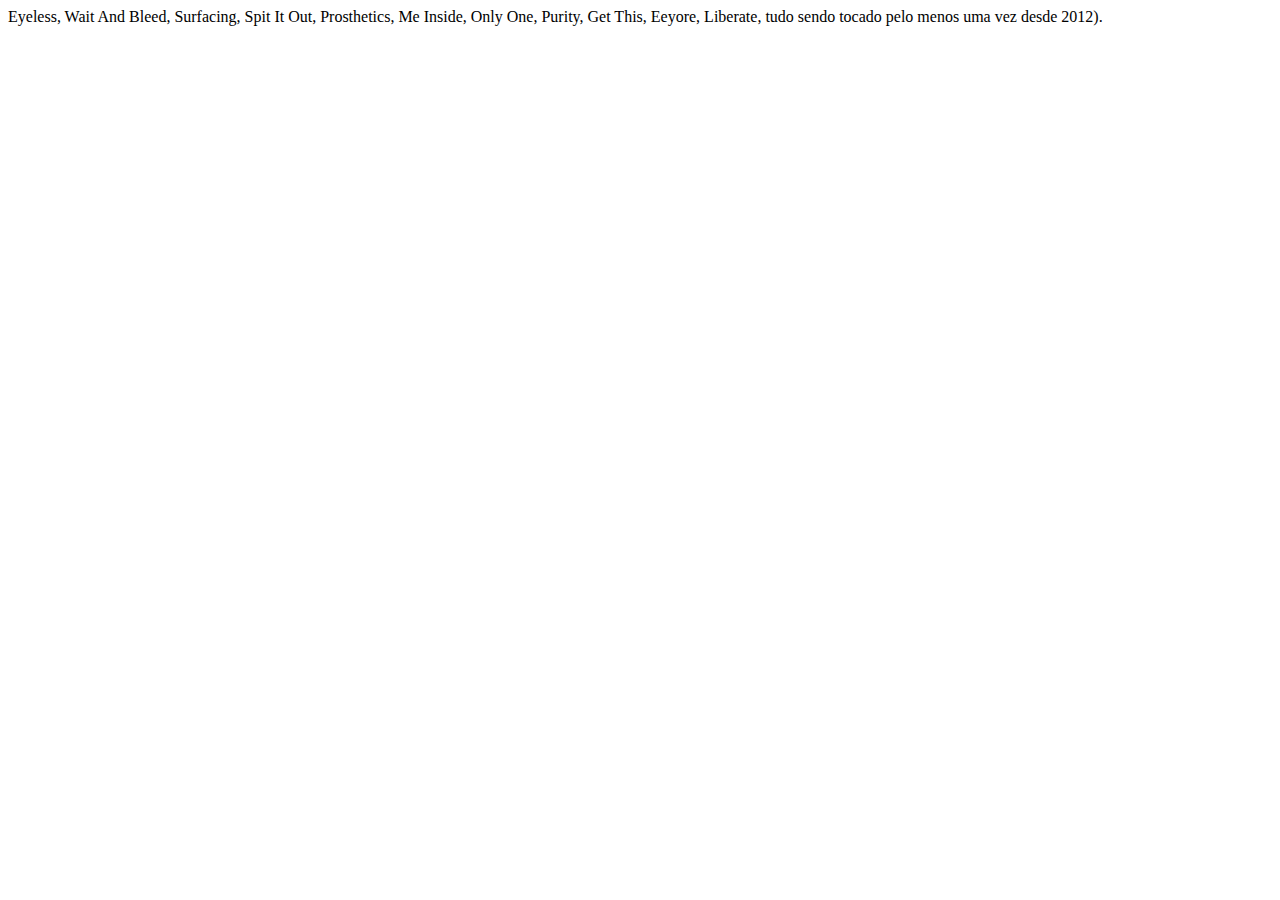
<file: singles/index.html>
<!DOCTYPE html>
<html lang="en">
<head>
  <meta charset="UTF-8">
  <meta name="viewport" content="width=device-width, initial-scale=1.0">
  <title>Singles A1</title>
</head>
<body>
  <section>
    Eyeless, Wait And Bleed, Surfacing, Spit It Out, Prosthetics, Me Inside, Only One, Purity, Get This, Eeyore, Liberate, tudo sendo tocado pelo menos uma vez desde 2012).
  </section>
</body>
</html>
</file>
